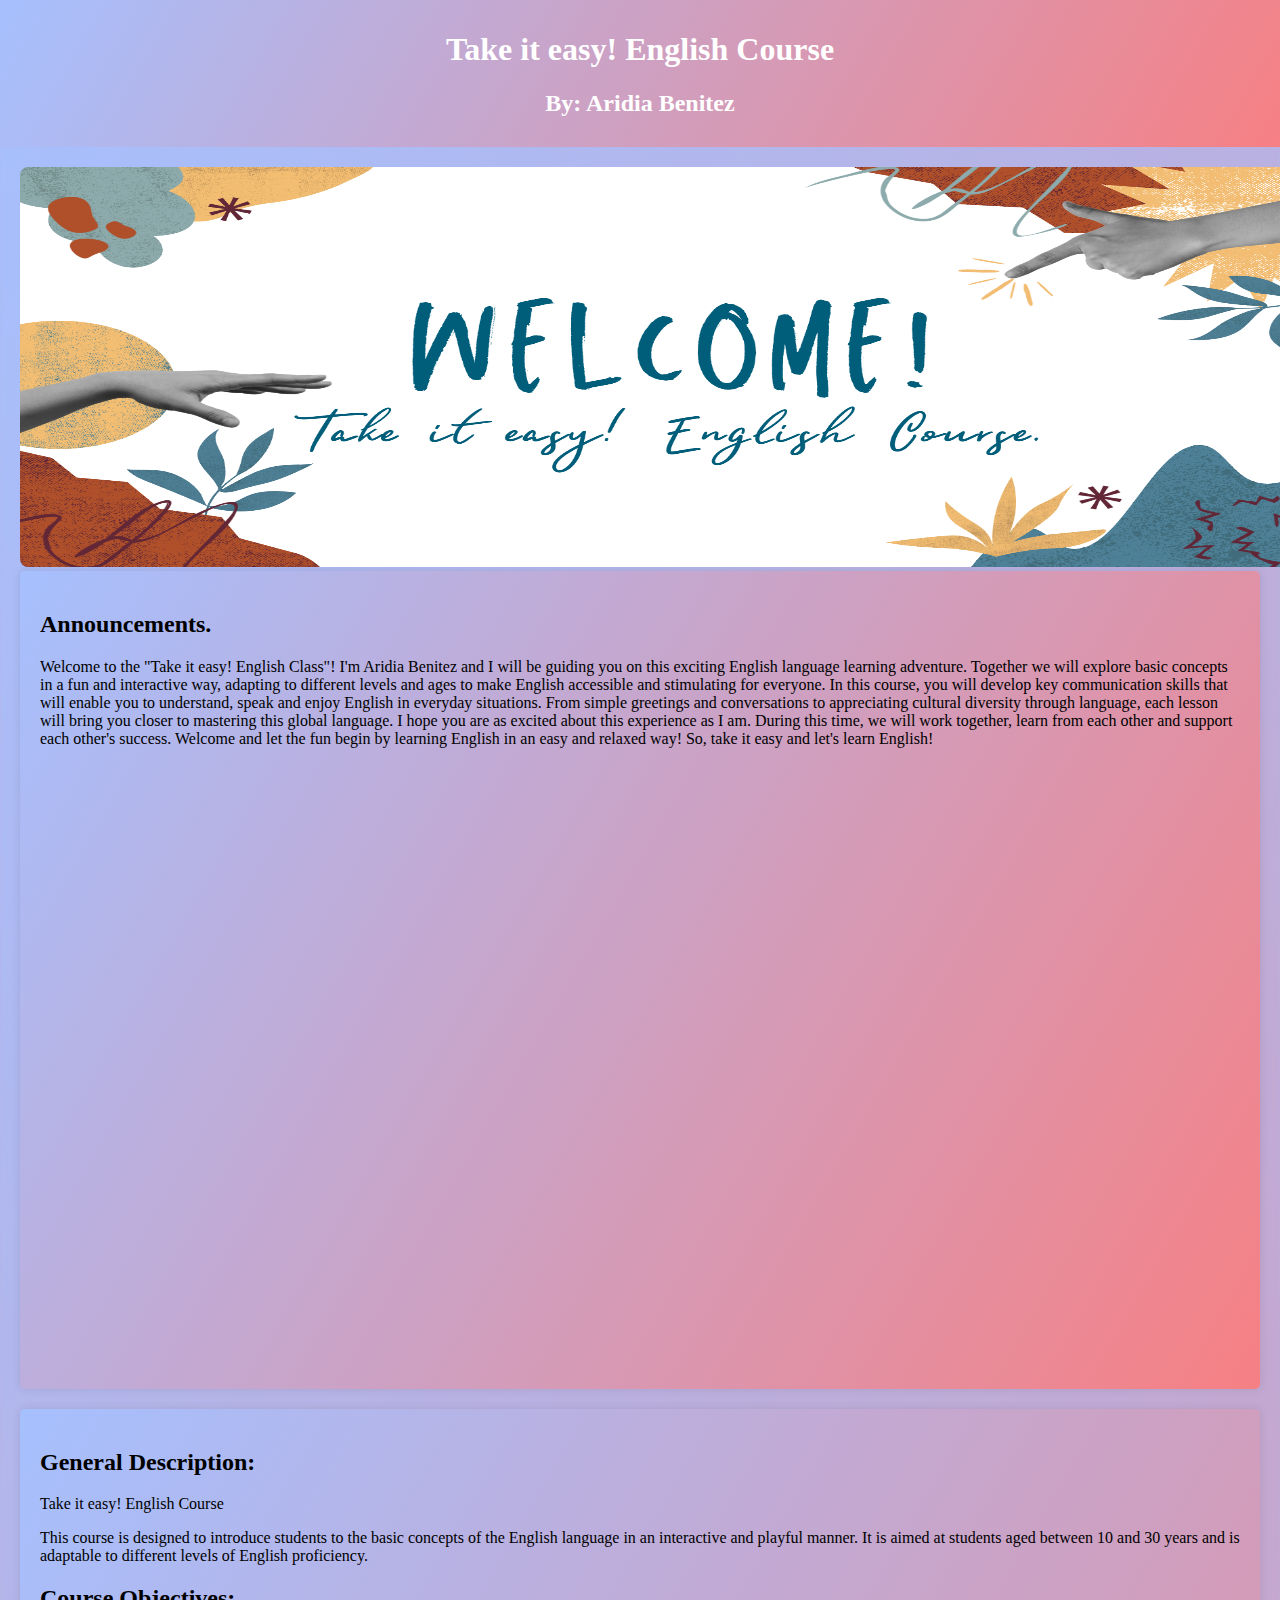
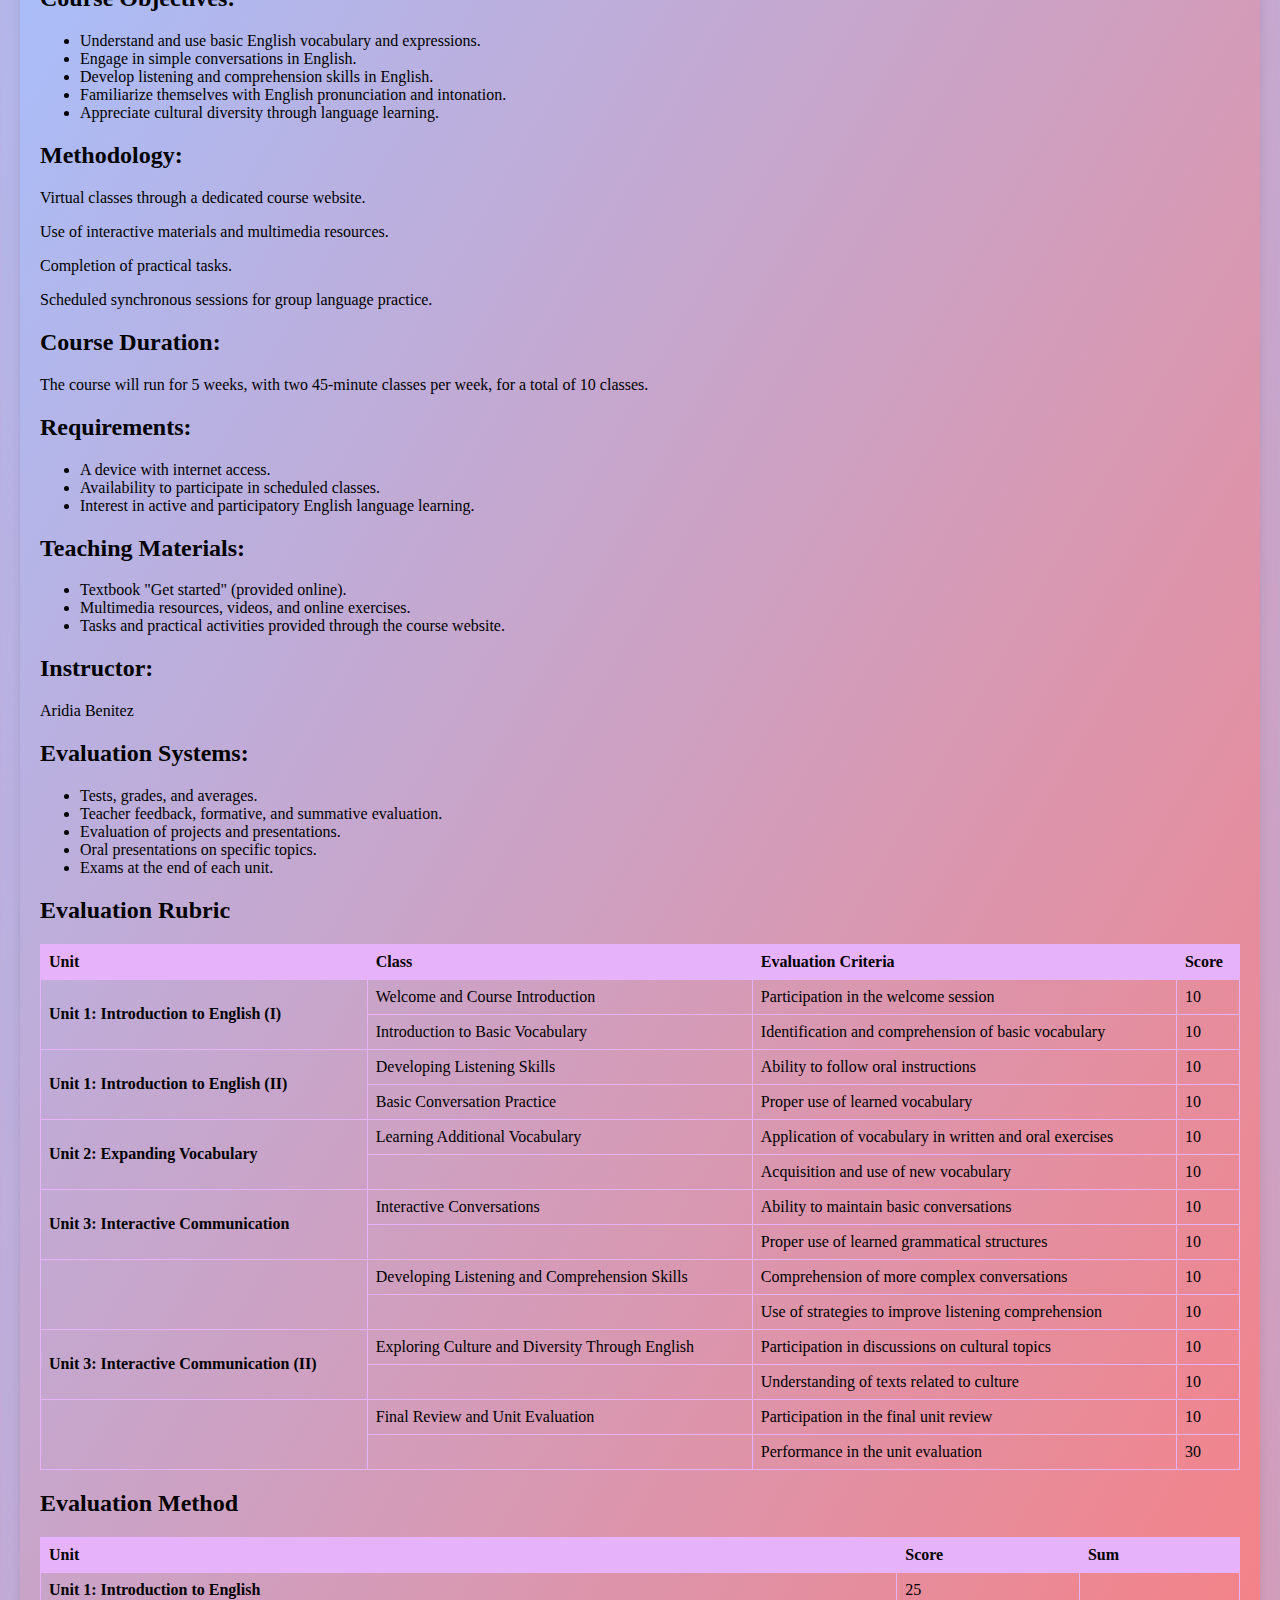
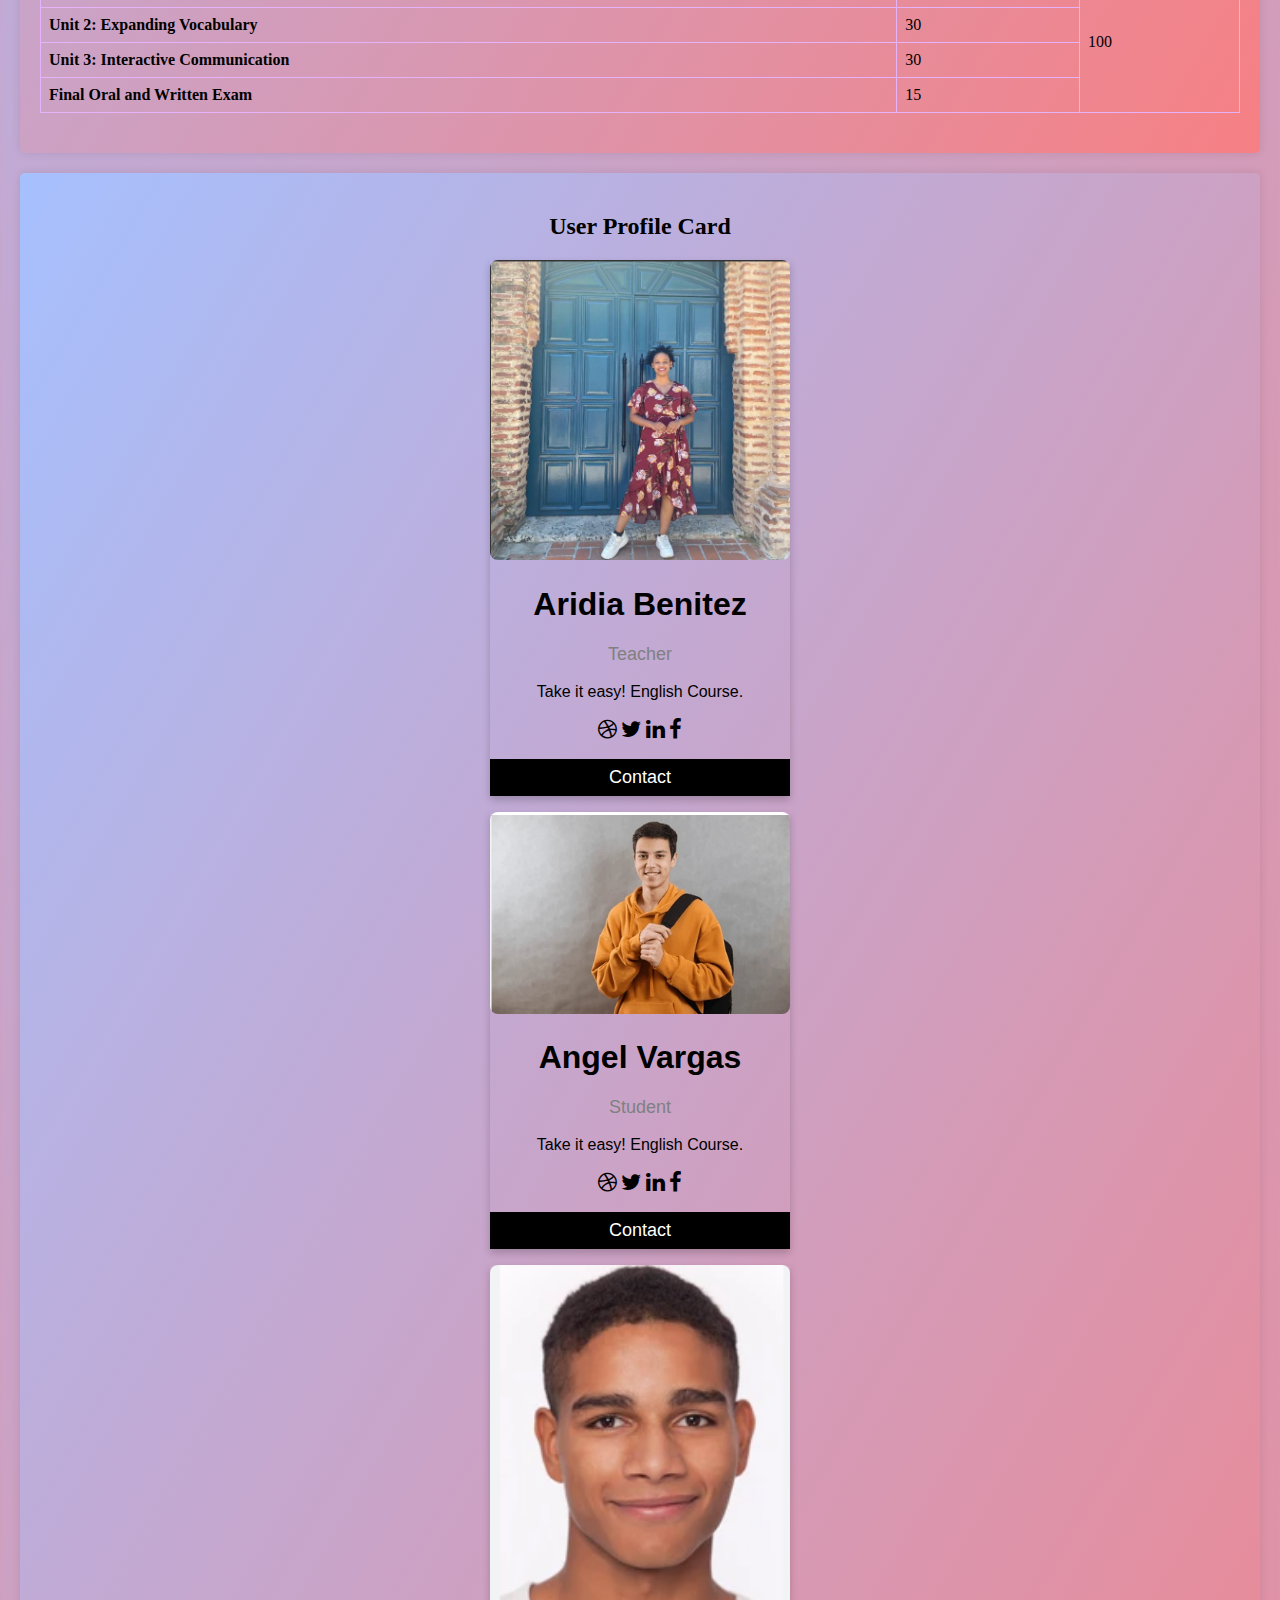
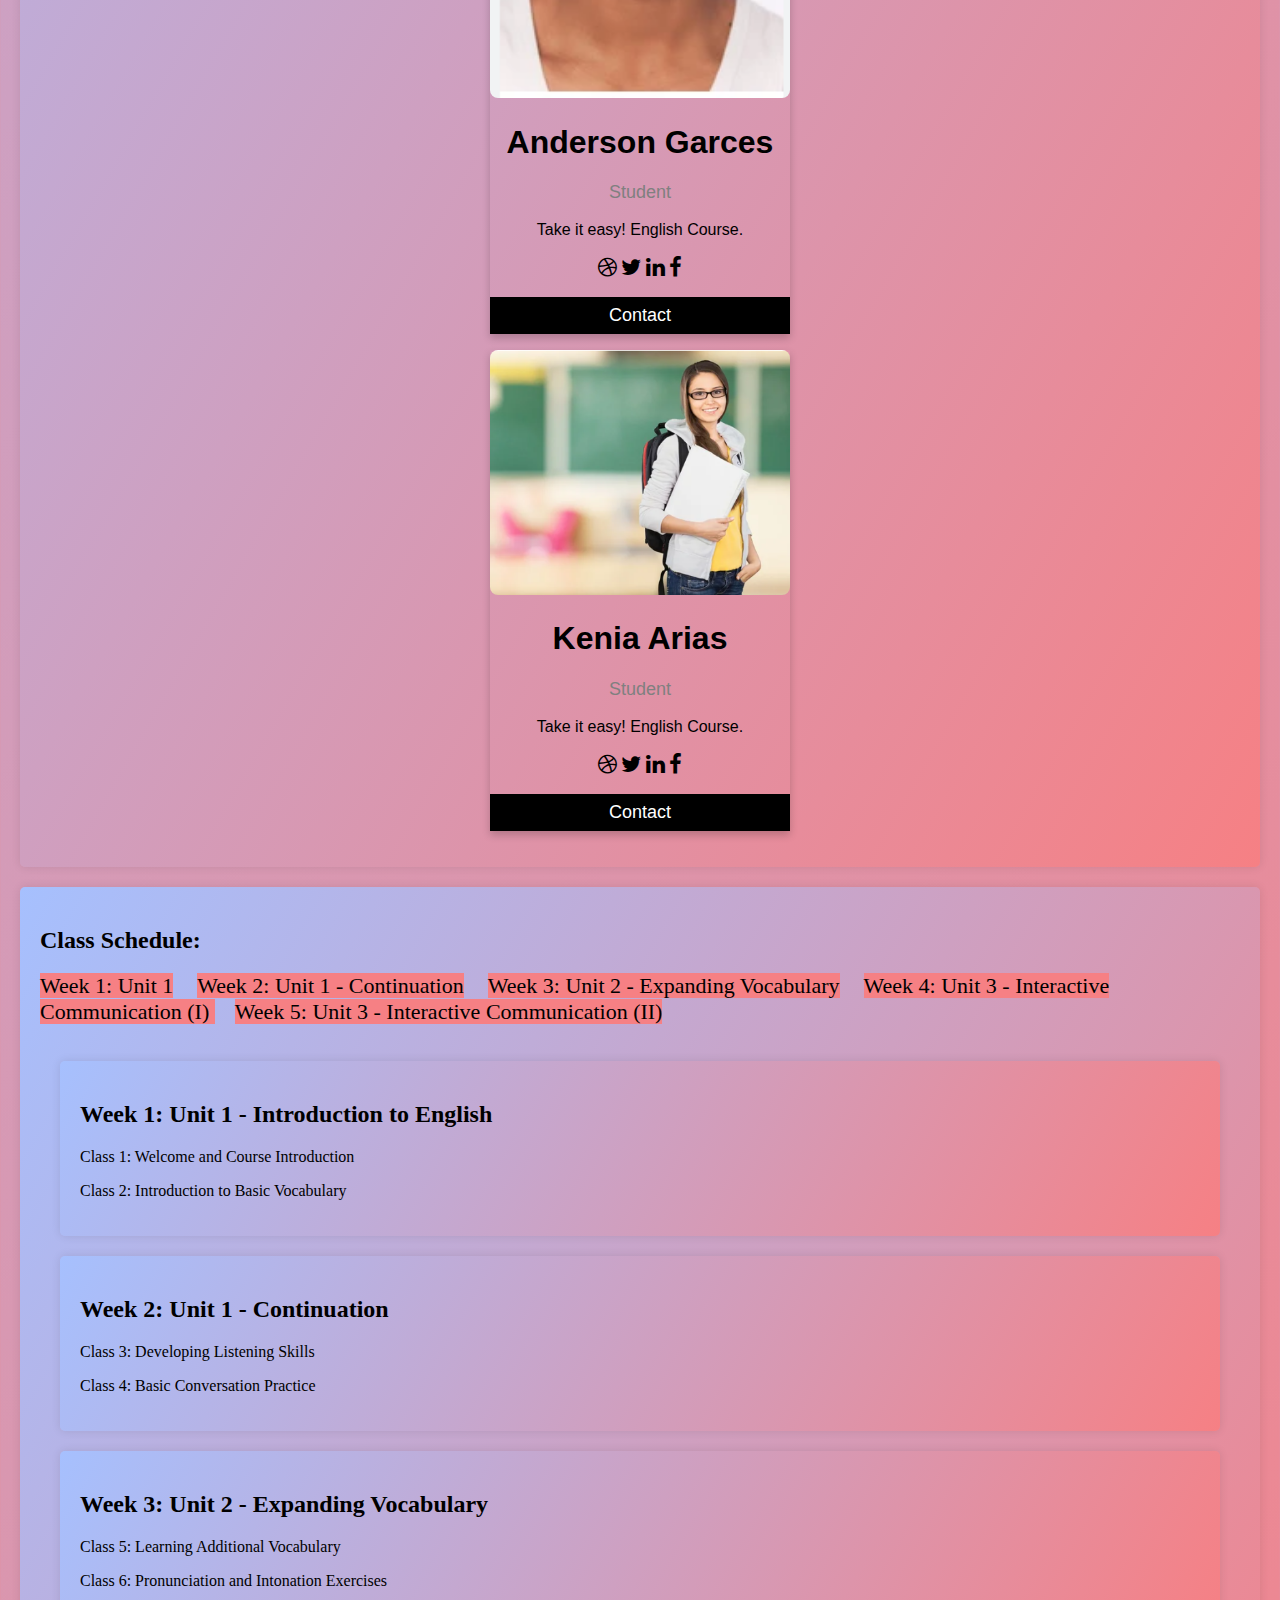
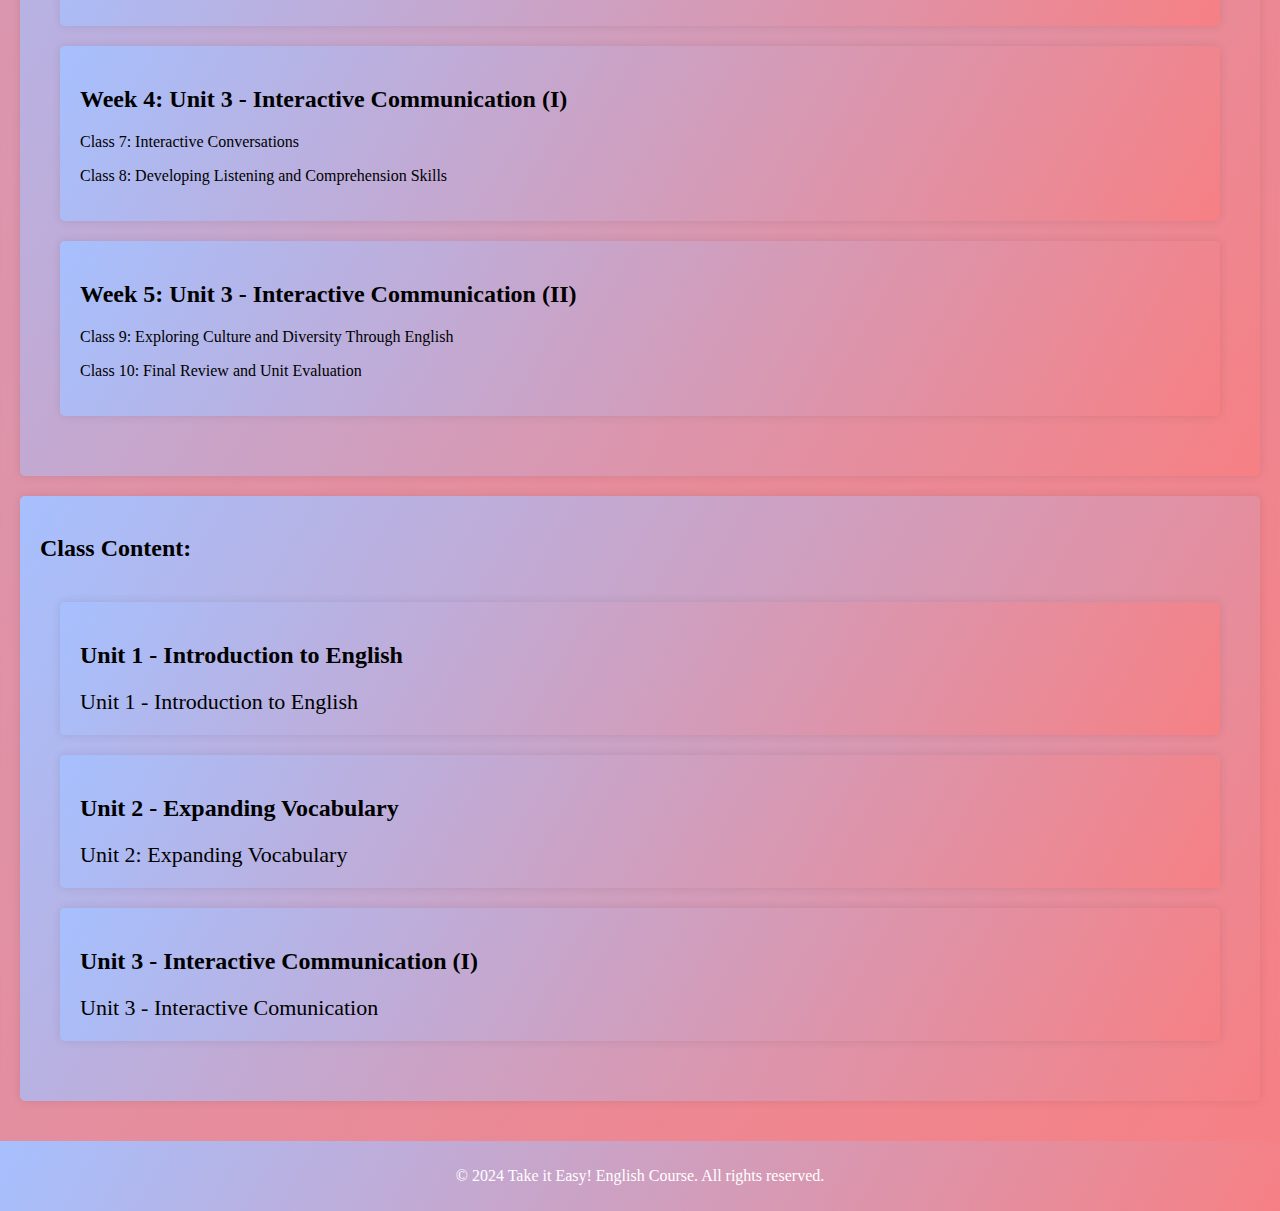
<file: index.html>
<!DOCTYPE html>
<html lang="en">
  <head>
    <meta charset="UTF-8" />
    <meta name="viewport" content="width=device-width, initial-scale=1.0" />
    <title>Take it easy! English Course</title>
    <link rel="stylesheet" href="styles.css" />
  </head>
  <body>
    <header>
      <h1>Take it easy! English Course</h1>
      <h2>By: Aridia Benitez</h2>
    </header>
    <main>
      
      <img src="carpeta/Yellow and Blue Organic Doodle Youtube Intro Video.png" width="1300" height="400" >  
    </img>

      <section id="Welcome message">
        <h2>Announcements.</h2>
        <p> Welcome to the "Take it easy! English Class"!
          I'm Aridia Benitez and I will be guiding you on this exciting English language learning adventure. Together we will explore basic concepts in a fun and interactive way, adapting to different levels and ages to make English accessible and stimulating for everyone.
          In this course, you will develop key communication skills that will enable you to understand, speak and enjoy English in everyday situations. From simple greetings and conversations to appreciating cultural diversity through language, each lesson will bring you closer to mastering this global language.
          I hope you are as excited about this experience as I am. During this time, we will work together, learn from each other and support each other's success. Welcome and let the fun begin by learning English in an easy and relaxed way! So, take it easy and let's learn English! </p>



          <iframe src="https://docs.google.com/forms/d/e/1FAIpQLSfRx5afR_zQ1QBlNjRRqELojDfIkBFGveF8sQHgAGb0RfVDOA/viewform?embedded=true" width="1280" height="601" frameborder="0" marginheight="0" marginwidth="0">Cargando…</iframe>
        </section>


      <section id="General Description">
        <h2>General Description:</h2>
        <p>Take it easy! English Course</p>
        <p>
          This course is designed to introduce students to the basic concepts of
          the English language in an interactive and playful manner. It is aimed
          at students aged between 10 and 30 years and is adaptable to different
          levels of English proficiency.
        </p>
    
        <h2>Course Objectives:</h2>
        <ul>
          <li>Understand and use basic English vocabulary and expressions.</li>
          <li>Engage in simple conversations in English.</li>
          <li>Develop listening and comprehension skills in English.</li>
          <li>
            Familiarize themselves with English pronunciation and intonation.
          </li>
          <li>Appreciate cultural diversity through language learning.</li>
        </ul>
   
        <h2>Methodology:</h2>
        <p>Virtual classes through a dedicated course website.</p>
        <p>Use of interactive materials and multimedia resources.</p>
        <p>Completion of practical tasks.</p>
        <p>Scheduled synchronous sessions for group language practice.</p>
   
        <h2>Course Duration:</h2>
        <p>
          The course will run for 5 weeks, with two 45-minute classes per week,
          for a total of 10 classes.
        </p>

        <h2>Requirements:</h2>
        <ul>
          <li>A device with internet access.</li>
          <li>Availability to participate in scheduled classes.</li>
          <li>
            Interest in active and participatory English language learning.
          </li>
        </ul>
    
        <h2>Teaching Materials:</h2>
        <ul>
          <li>Textbook "Get started" (provided online).</li>
          <li>Multimedia resources, videos, and online exercises.</li>
          <li>
            Tasks and practical activities provided through the course website.
          </li>
        </ul>
  
        <h2>Instructor:</h2>
        <p>Aridia Benitez</p>

        <h2>Evaluation Systems:</h2>
        <ul>
          <li>Tests, grades, and averages.</li>
          <li>Teacher feedback, formative, and summative evaluation.</li>
          <li>Evaluation of projects and presentations.</li>
          <li>Oral presentations on specific topics.</li>
          <li>Exams at the end of each unit.</li>
        </ul>
        <title>Evaluation Rubric</title>
<style>
    table {
        width: 100%;
        border-collapse: collapse;
        margin-bottom: 20px;
    }

    th, td {
        border: 1px solid #e6b2fa;
        padding: 8px;
        text-align: left;
    }

    th {
        background-color: #e6b2fa;
    }
</style>
</head>
<body>
    <h2>Evaluation Rubric</h2>
    <table>
        <tr>
            <th>Unit</th>
            <th> Class</th>
            <th>Evaluation Criteria</th>
            <th>Score</th>
        </tr>
        <tr>
            <td rowspan="2"><strong>Unit 1: Introduction to English (I) </strong></td>
            <td>Welcome and Course Introduction</td>
            <td>Participation in the welcome session</td>
            <td>10</td>
        </tr>
        <tr>
            <td>Introduction to Basic Vocabulary</td>
            <td>Identification and comprehension of basic vocabulary</td>
            <td>10</td>
        </tr>

        <tr>
          <td rowspan="2"><strong>Unit 1: Introduction to English (II) </strong></td>
          <td>Developing Listening Skills</td>
          <td>Ability to follow oral instructions</td>
          <td>10</td>
      </tr>
      <tr>
          <td>Basic Conversation Practice</td>
          <td>Proper use of learned vocabulary</td>
          <td>10</td>
      </tr>

      <tr>
        <td rowspan="2"><strong>Unit 2: Expanding Vocabulary</strong></td>
        <td>Learning Additional Vocabulary</td>
        <td>Application of vocabulary in written and oral exercises</td>
        <td>10</td>
    </tr>
      <tr>
        <td></td>
        <td>Acquisition and use of new vocabulary</td>
        <td>10</td>
    </tr>

    <tr>
      <td rowspan="2"><strong>Unit 3: Interactive Communication</strong></td>
      <td> Interactive Conversations</td>
      <td>Ability to maintain basic conversations	</td>
      <td>10</td>
  </tr>
    <tr>
      <td></td>
      <td>Proper use of learned grammatical structures</td>
      <td>10</td>
  </tr>
  <tr>
    <td rowspan="2"><strong></strong></td>
    <td>Developing Listening and Comprehension Skills</td>
    <td>Comprehension of more complex conversations</td>
    <td>10</td>
</tr>
  <tr>
    <td></td>
    <td>Use of strategies to improve listening comprehension</td>
    <td>10</td>
</tr>

<tr>
    <td rowspan="2"><strong>Unit 3: Interactive Communication (II) </strong></td>
    <td>Exploring Culture and Diversity Through English</td>
    <td>Participation in discussions on cultural topics</td>
    <td>10</td>
</tr>
  <tr>
    <td></td>
    <td>Understanding of texts related to culture</td>
    <td>10</td>
</tr>

<tr>
  <td rowspan="2"><strong></strong></td>
  <td>Final Review and Unit Evaluation	</td>
  <td>Participation in the final unit review	</td>
  <td>10</td>
</tr>
<tr>
  <td></td>
  <td>Performance in the unit evaluation</td>
  <td>30</td>
</tr>
        <!-- More rows for Unit 1 and other units -->
    </table>
    <head>
      <title>Evaluation Method</title>
  </head>
  <body>
      <h2>Evaluation Method</h2>
      <table>
          <thead>
              <tr>
                  <th>Unit</th>
                  <th>Score</th>
                  <th>Sum</th>
              </tr>
          </thead>
          <tbody>
              <tr>
                  <td><strong>Unit 1: Introduction to English</strong></td>
                  <td>25</td>
                  <td rowspan="4">100</td>
              </tr>
              <tr>
                  <td><strong>Unit 2: Expanding Vocabulary</strong></td>
                  <td>30</td>
              </tr>
              <tr>
                  <td><strong>Unit 3: Interactive Communication</strong></td>
                  <td>30</td>
              </tr>
              <tr>
                  <td><strong>Final Oral and Written Exam</strong></td>
                  <td>15</td>
              </tr>
          </tbody>
      </table>
  </body>
      </section>

    <section>
      <!-- Add icon library -->
<link rel="stylesheet" href="https://cdnjs.cloudflare.com/ajax/libs/font-awesome/4.7.0/css/font-awesome.min.css">
<style>
  .card {
    box-shadow: 0 4px 8px 0 rgba(0, 0, 0, 0.2);
    max-width: 300px;
    margin: auto;
    text-align: center;
    font-family: arial;
  }
  
  .title {
    color: grey;
    font-size: 18px;
  }
  
  button {
    border: none;
    outline: 0;
    display: inline-block;
    padding: 8px;
    color: white;
    background-color: #000;
    text-align: center;
    cursor: pointer;
    width: 100%;
    font-size: 18px;
  }
  
  a {
    text-decoration: none;
    font-size: 22px;
    color: black;
  }
  
  button:hover, a:hover {
    opacity: 0.7;
  }
  </style>
  </head>
  <body>
  
  <h2 style="text-align:center">User Profile Card</h2>
<div class="card">
  <img src="carpeta/ary.png" " style="width:100%">
  <h1>Aridia Benitez</h1>
  <p class="title">Teacher</p>
  <p>Take it easy! English Course.</p>
  <a href="jhosuard2723@gmail.com"><i class="fa fa-dribbble"></i></a>
  <a href="#"><i class="fa fa-twitter"></i></a>
  <a href="#"><i class="fa fa-linkedin"></i></a>
  <a href="#"><i class="fa fa-facebook"></i></a>
  <p><button>Contact</button></p>
</div>
<div class="card">
  <img src="carpeta/angel.png" alt=" " style="width:100%">
  <h1>Angel Vargas</h1>
  <p class="title">Student</p>
  <p>Take it easy! English Course.</p>
  <a href="jhosuard2723@gmail.com"><i class="fa fa-dribbble"></i></a>
  <a href="#"><i class="fa fa-twitter"></i></a>
  <a href="#"><i class="fa fa-linkedin"></i></a>
  <a href="#"><i class="fa fa-facebook"></i></a>
  <p><button>Contact</button></p>
</div>
<div class="card">
  <img src="carpeta/anderson.png" alt=" " style="width:100%">
  <h1>Anderson Garces</h1>
  <p class="title">Student</p>
  <p>Take it easy! English Course.</p>
  <a href="garcesguillenanderson@gmail.com"><i class="fa fa-dribbble"></i></a>
  <a href="#"><i class="fa fa-twitter"></i></a>
  <a href="#"><i class="fa fa-linkedin"></i></a>
  <a href="#"><i class="fa fa-facebook"></i></a>
  <p><button>Contact</button></p>
</div>
<div class="card">
  <img src="carpeta/kenia.png" alt=" " style="width:100%">
  <h1>Kenia Arias</h1>
  <p class="title">Student</p>
  <p>Take it easy! English Course.</p>
  <a href="Keniaariasr@gmail.com"><i class="fa fa-dribbble"></i></a>
  <a href="#"><i class="fa fa-twitter"></i></a>
  <a href="#"><i class="fa fa-linkedin"></i></a>
  <a href="#"><i class="fa fa-facebook"></i></a>
  <p><button>Contact</button></p>
</div>
    </section>
      <section id="class-schedule">
        <h2>Class Schedule:</h2>
        <!-- Add the class schedule details here -->
        <nav>
          <ul>
            <li><a href="#unit1">Week 1: Unit 1</a></li>
            <li><a href="#unit2">Week 2: Unit 1 - Continuation</a></li>
            <li><a href="#unit3">Week 3: Unit 2 - Expanding Vocabulary</a></li>
            <li><a href="#unit4">Week 4: Unit 3 - Interactive Communication (I) </a></li>
            <li><a href="#unit5">Week 5: Unit 3 - Interactive Communication (II) </a></li>
          </ul>
        </nav>
      </header>
      <main>
          <section id="unit1">
              <h2>Week 1: Unit 1 - Introduction to English</h2>
              <p>Class 1: Welcome and Course Introduction</p>
              <p>Class 2: Introduction to Basic Vocabulary</p>
          </section>
          <section id="unit2">
              <h2>Week 2: Unit 1 - Continuation</h2>
              <p>Class 3: Developing Listening Skills</p>
              <p>Class 4: Basic Conversation Practice</p>
          </section>
          <section id="unit3">
              <h2>Week 3: Unit 2 - Expanding Vocabulary</h2>
              <p>Class 5: Learning Additional Vocabulary</p>
              <p>Class 6: Pronunciation and Intonation Exercises</p>
          </section>
          <section id="unit4">
              <h2>Week 4: Unit 3 - Interactive Communication (I) </h2>
              <p>Class 7: Interactive Conversations</p>
              <p>Class 8: Developing Listening and Comprehension Skills</p>
          </section>
          <section id="unit5">
              <h2>Week 5: Unit 3 - Interactive Communication (II) </h2>
              <p>Class 9: Exploring Culture and Diversity Through English</p>
              <p>Class 10: Final Review and Unit Evaluation</p>
          </section>
        </section>

        <section id="class-content">
          <h2>Class Content:</h2>
          <!-- Add the class content details here -->
        </header>
        <main>
            <section id="unit1">
                <h2>Unit 1 - Introduction to English</h2>
                <a href="carpeta/Unit 1.html">Unit 1 - Introduction to English</a>
            </section>
            <section id="unit2">
                <h2>Unit 2 - Expanding Vocabulary</h2>
                <a href="carpeta/Unit 2.html"> Unit 2: Expanding Vocabulary</a>
            </section>
            <section id="unit3">
                <h2>Unit 3 - Interactive Communication (I) </h2>
                <a href="carpeta/Unit 3.html">Unit 3 - Interactive Comunication</a>
            </section>
          </section>

    </main>
    <footer>
      <p>&copy; 2024 Take it Easy! English Course. All rights reserved.</p>
    </footer>
  </body>
</html>
</file>
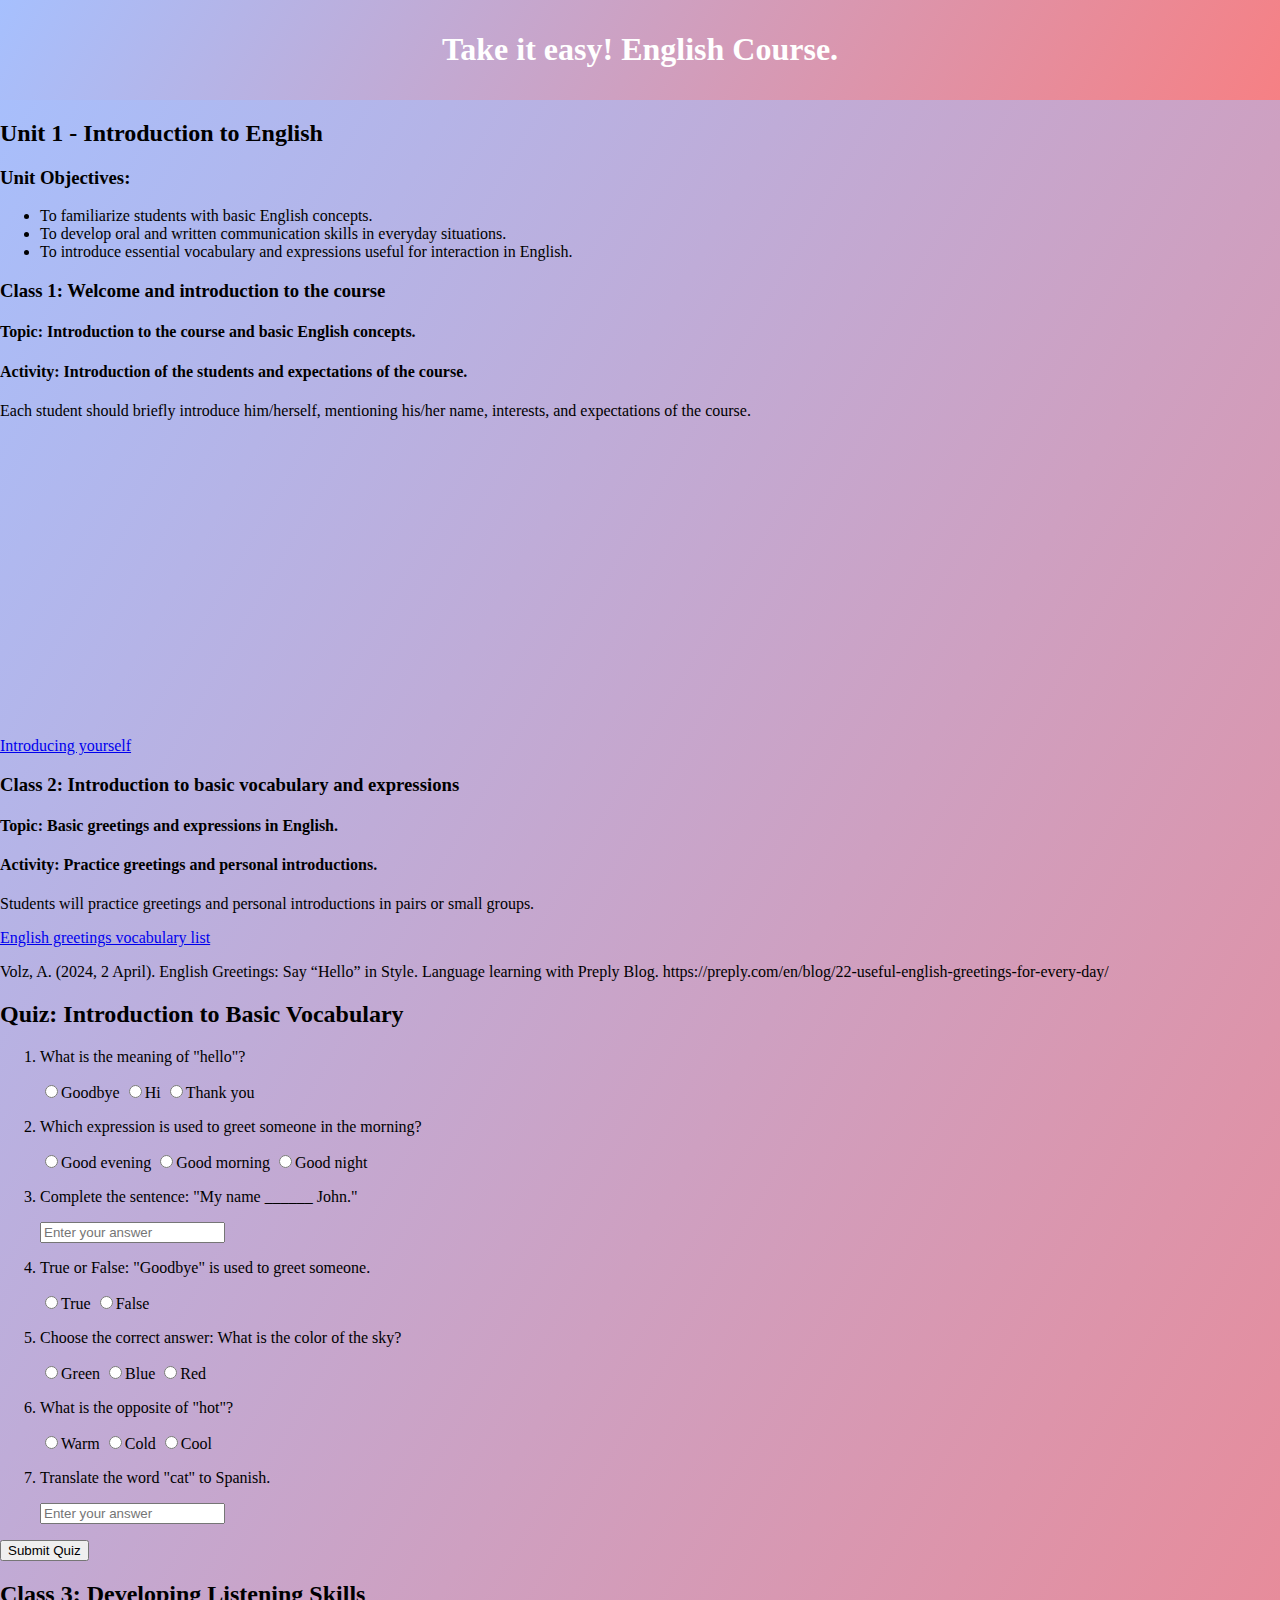
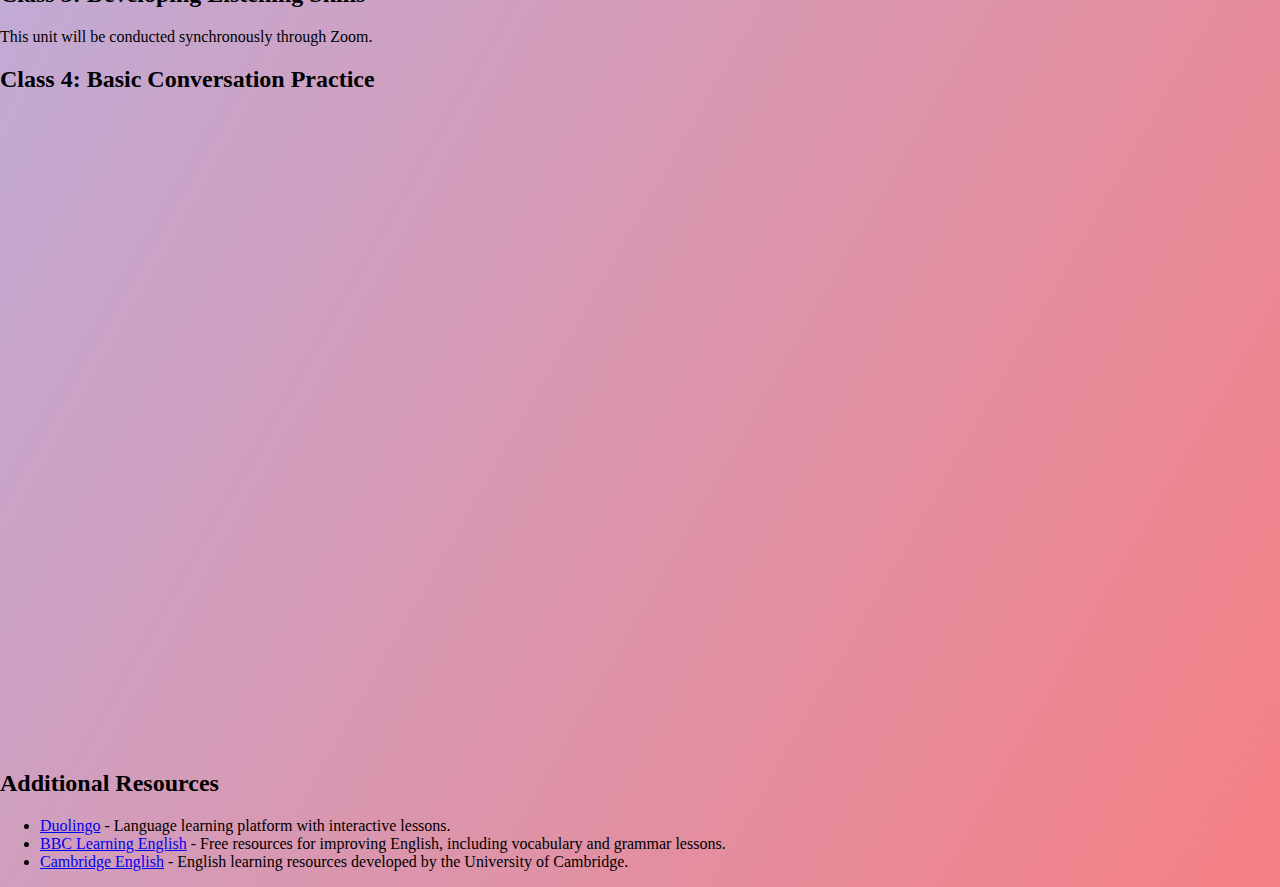
<file: carpeta/Unit 1.html>
<!DOCTYPE html>
<html lang="en">
  <head>
    <meta charset="UTF-8" />
    <meta name="viewport" content="width=device-width, initial-scale=1.0" />
    <title>Take it easy! English Course.</title>
    <style>
      body {
        font-family: Georgia, "Times New Roman";
        margin: 0;
        padding: 0;
        background-image: linear-gradient(120deg, #a6c0fe 0%, #f68084 100%);
        /* Gradient background from top to bottom */
      }

      header {
        background-image: linear-gradient(120deg, #a6c0fe 0%, #f68084 100%);
        color: #fff;
        padding: 10px;
        text-align: center;
      }

      img {
        border-radius: 8px;
      }
    </style>
  </head>
  <body>
    <header>
      <h1>Take it easy! English Course.</h1>
    </header>
    <main>
      <section id="unit1">
        <h2>Unit 1 - Introduction to English</h2>
        <h3>Unit Objectives:</h3>
        <ul>
          <li>To familiarize students with basic English concepts.</li>
          <li>
            To develop oral and written communication skills in everyday
            situations.
          </li>
          <li>
            To introduce essential vocabulary and expressions useful for
            interaction in English.
          </li>
        </ul>
        <article>
          <h3>Class 1: Welcome and introduction to the course</h3>
          <h4>Topic: Introduction to the course and basic English concepts.</h4>
          <h4>
            Activity: Introduction of the students and expectations of the
            course.
          </h4>
          <p>
            Each student should briefly introduce him/herself, mentioning
            his/her name, interests, and expectations of the course.
          </p>
          <a
            href="https://www.youtube.com/embed/PcGcl7YpGtU?si=dAqoI1iTkY70luyq"
            >Introducing yourself</a
          >
          <iframe
            width="560"
            height="315"
            src="https://www.youtube.com/embed/PcGcl7YpGtU?si=dAqoI1iTkY70luyq&amp;controls=0"
            title="Introducing yourself"
            frameborder="0"
            allow="accelerometer; autoplay; clipboard-write; encrypted-media; gyroscope; picture-in-picture; web-share"
            referrerpolicy="strict-origin-when-cross-origin"
            allowfullscreen
          ></iframe>
        </article>
        <article>
          <h3>Class 2: Introduction to basic vocabulary and expressions</h3>
          <h4>Topic: Basic greetings and expressions in English.</h4>
          <h4>Activity: Practice greetings and personal introductions.</h4>
          <p>
            Students will practice greetings and personal introductions in pairs
            or small groups.
          </p>
          <a
            href="https://preply.com/en/blog/22-useful-english-greetings-for-every-day/"
            >English greetings vocabulary list</a
          >
          <p>
            Volz, A. (2024, 2 April). English Greetings: Say “Hello” in Style.
            Language learning with Preply Blog.
            https://preply.com/en/blog/22-useful-english-greetings-for-every-day/
          </p>
        </article>
      </section>
      
            <!-- Here goes the quiz -->
<section id="quiz">
    <h2>Quiz: Introduction to Basic Vocabulary</h2>
    <form id="quizForm">
      <ol>
        <li>
          <p>What is the meaning of "hello"?</p>
          <input type="radio" name="q1" value="a">Goodbye
          <input type="radio" name="q1" value="b">Hi
          <input type="radio" name="q1" value="c">Thank you
        </li>
        <li>
          <p>Which expression is used to greet someone in the morning?</p>
          <input type="radio" name="q2" value="a">Good evening
          <input type="radio" name="q2" value="b">Good morning
          <input type="radio" name="q2" value="c">Good night
        </li>
        <li>
              <p>Complete the sentence: "My name ______ John."</p>
              <input type="text" name="q3" placeholder="Enter your answer">
            </li>
            <li>
              <p>True or False: "Goodbye" is used to greet someone.</p>
              <input type="radio" name="q4" value="true">True
              <input type="radio" name="q4" value="false">False
            </li>
            <li>
              <p>Choose the correct answer: What is the color of the sky?</p>
              <input type="radio" name="q5" value="a">Green
              <input type="radio" name="q5" value="b">Blue
              <input type="radio" name="q5" value="c">Red
            </li>
            <li>
              <p>What is the opposite of "hot"?</p>
              <input type="radio" name="q6" value="a">Warm
              <input type="radio" name="q6" value="b">Cold
              <input type="radio" name="q6" value="c">Cool
            </li>
            <li>
              <p>Translate the word "cat" to Spanish.</p>
              <input type="text" name="q7" placeholder="Enter your answer">
            </li>
        
          
        <!-- Add more Qs if needed -->
      </ol>
      <button type="button" onclick="checkQuiz()">Submit Quiz</button>
    </form>
    <div id="quizResults"></div>
  </section>
  
  <script>
    function checkQuiz() {
      const form = document.getElementById('quizForm');
      const quizResults = document.getElementById('quizResults');
      const score = calculateScore(form);
      quizResults.innerHTML = `Your score: ${score}`;
    }
  
    function calculateScore(form) {
      let score = 0;
      const correctAnswers = ['b', 'b']; // Las respuestas correctas para cada pregunta
      for (let i = 0; i < form.elements.length; i++) {
        const element = form.elements[i];
        if (element.type === 'radio' && element.checked) {
          if (element.value === correctAnswers[i]) {
            score++;
          }
        }
      }
      return score;
    }
  </script>
  <h2>Class 3: Developing Listening Skills </h2>
<p>                    This unit will be conducted synchronously through Zoom.
</p>
  <h2>Class 4: Basic Conversation Practice</h2>
  <iframe src="https://docs.google.com/forms/d/e/1FAIpQLSdLDZYjZ8lZab3iEMiYOAnpDx84z7C3-hjW9RIE0PiVXTRSNw/viewform?embedded=true" width="100%" height="633" frameborder="0" marginheight="0" marginwidth="0">Cargando…</iframe>
  <section id="additional-resources">
    <h2>Additional Resources</h2>
    <ul>
      <li>
        <a href="https://www.duolingo.com/">Duolingo</a> - Language learning
        platform with interactive lessons.
      </li>
      <li>
        <a href="https://www.bbc.co.uk/learningenglish"
          >BBC Learning English</a
        >
        - Free resources for improving English, including vocabulary and
        grammar lessons.
      </li>
      <li>
        <a href="https://www.cambridgeenglish.org/learning-english/"
          >Cambridge English</a
        >
        - English learning resources developed by the University of
        Cambridge.
      </li>
    </ul>
  </section>       
  </body>
    </main>
  </body>
</html>
</file>
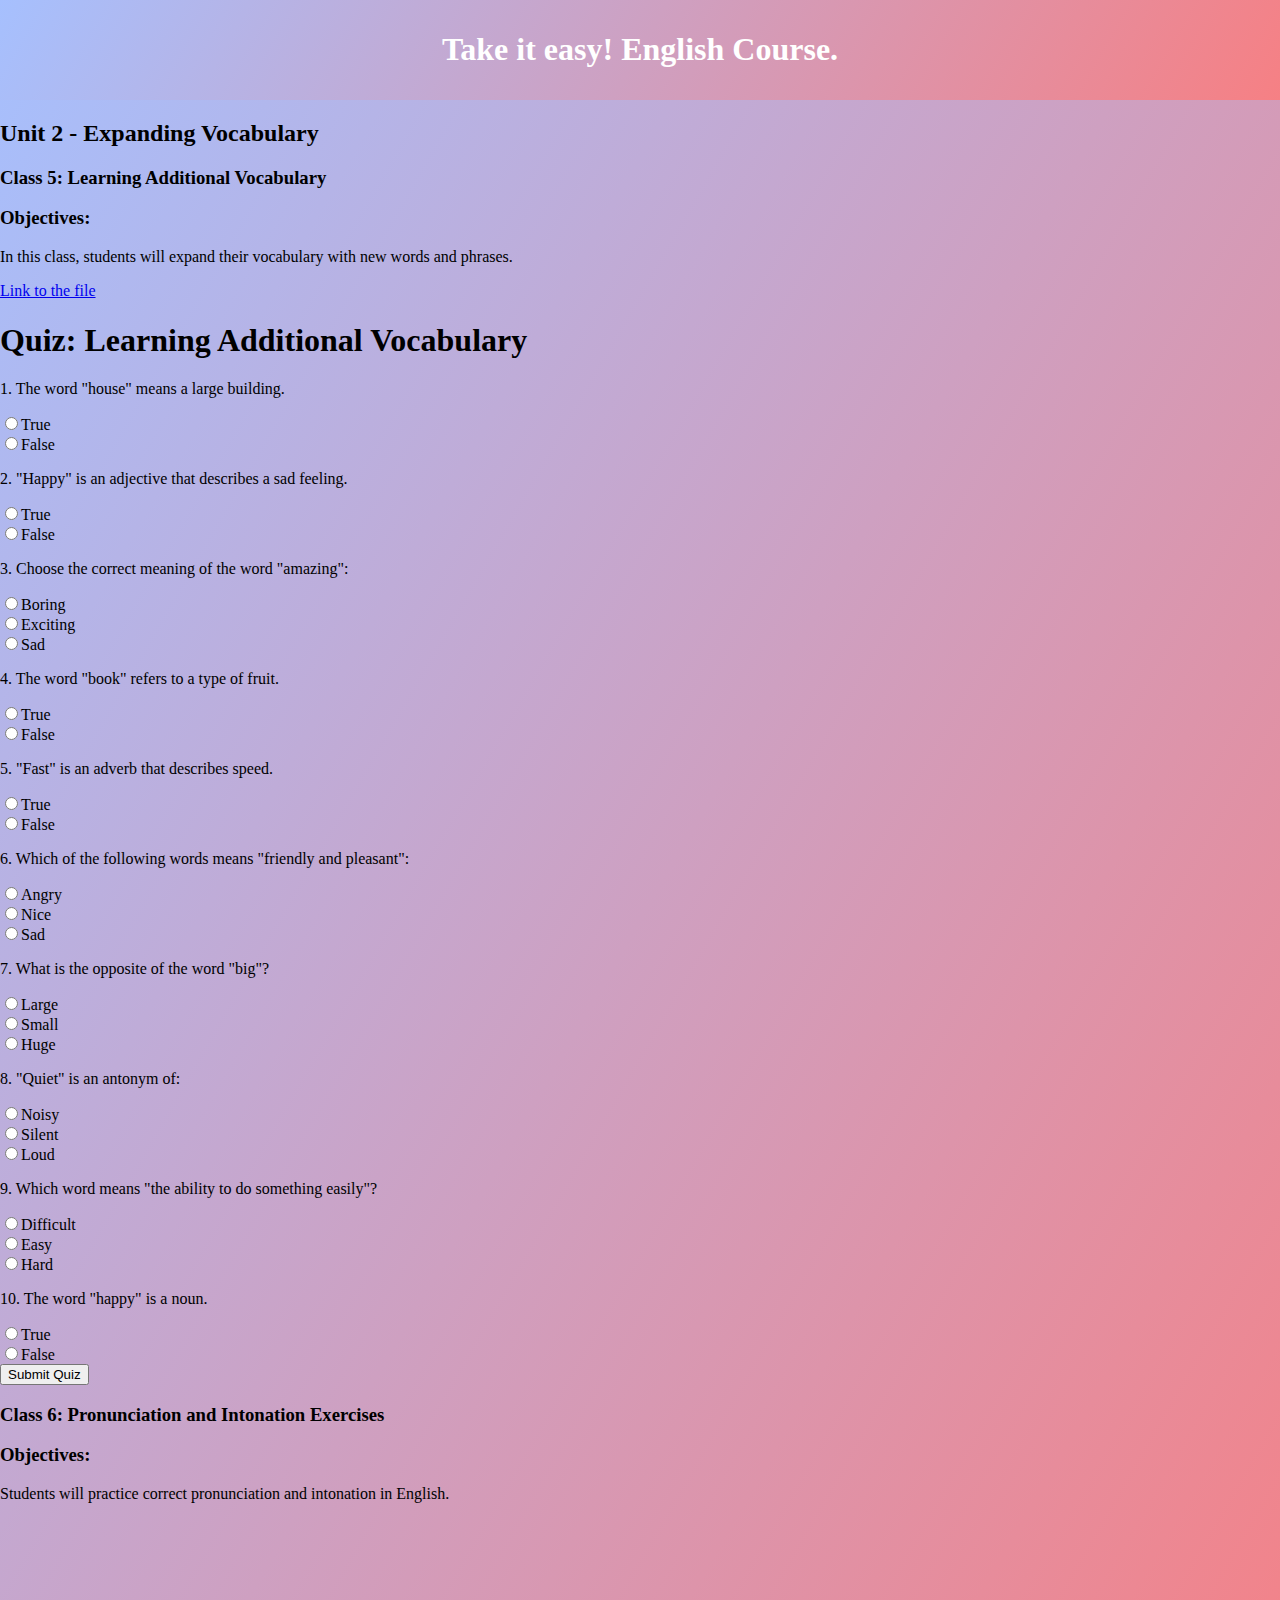
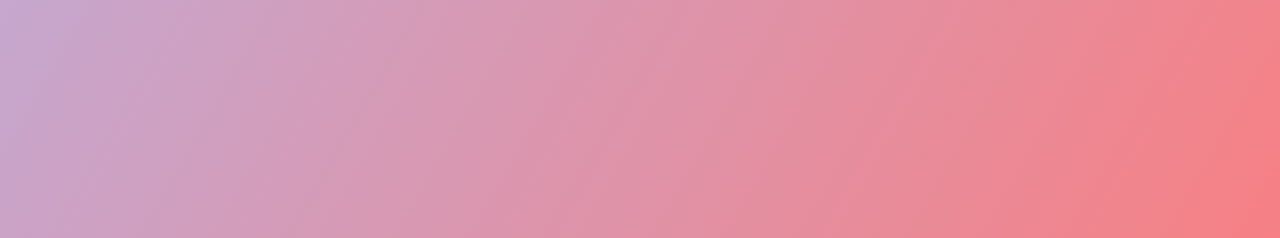
<file: carpeta/Unit 2.html>
<!DOCTYPE html>
<html lang="en">
  <head>
    <meta charset="UTF-8" />
    <meta name="viewport" content="width=device-width, initial-scale=1.0" />
    <title>Take it easy! English Course.</title>
    <style>
      body {
        font-family: Georgia, "Times New Roman";
        margin: 0;
        padding: 0;
        background-image: linear-gradient(120deg, #a6c0fe 0%, #f68084 100%);
        /* Gradient background from top to bottom */
      }

      header {
        background-image: linear-gradient(120deg, #a6c0fe 0%, #f68084 100%);
        color: #fff;
        padding: 10px;
        text-align: center;
      }

      img {
        border-radius: 8px;
      }
    </style>
  </head>
  <body>
    <header>
      <h1>Take it easy! English Course.</h1>
    </header>
    <main>
      <section id="unit2">
        <h2>Unit 2 - Expanding Vocabulary</h2>
        <article>
          <h3>Class 5: Learning Additional Vocabulary</h3>
          <h3>Objectives:</h3>
          <p>
            In this class, students will expand their vocabulary with new words
            and phrases.
          </p>
         <a href="https://drive.google.com/drive/folders/1PWDYpEL7htMd0jvjqlxA7mFxbuQjeWNA?usp=sharing" target="_blank">Link to the file</a>

          <h1>Quiz: Learning Additional Vocabulary</h1>
          <form id="quizForm">
            <div class="question">
              <p>1. The word "house" means a large building.</p>
              <div class="answers">
                <label><input type="radio" name="q1" value="true" />True</label
                ><br />
                <label
                  ><input type="radio" name="q1" value="false" />False</label
                >
              </div>
            </div>
            <div class="question">
              <p>2. "Happy" is an adjective that describes a sad feeling.</p>
              <div class="answers">
                <label><input type="radio" name="q2" value="true" />True</label
                ><br />
                <label
                  ><input type="radio" name="q2" value="false" />False</label
                >
              </div>
            </div>
            <div class="question">
              <p>3. Choose the correct meaning of the word "amazing":</p>
              <div class="answers">
                <label><input type="radio" name="q3" value="a" />Boring</label
                ><br />
                <label><input type="radio" name="q3" value="b" />Exciting</label
                ><br />
                <label><input type="radio" name="q3" value="c" />Sad</label>
              </div>
            </div>
            <div class="question">
              <p>4. The word "book" refers to a type of fruit.</p>
              <div class="answers">
                <label><input type="radio" name="q4" value="true" />True</label
                ><br />
                <label
                  ><input type="radio" name="q4" value="false" />False</label
                >
              </div>
            </div>
            <div class="question">
              <p>5. "Fast" is an adverb that describes speed.</p>
              <div class="answers">
                <label><input type="radio" name="q5" value="true" />True</label
                ><br />
                <label
                  ><input type="radio" name="q5" value="false" />False</label
                >
              </div>
            </div>
            <div class="question">
              <p>
                6. Which of the following words means "friendly and pleasant":
              </p>
              <div class="answers">
                <label><input type="radio" name="q6" value="a" />Angry</label
                ><br />
                <label><input type="radio" name="q6" value="b" />Nice</label
                ><br />
                <label><input type="radio" name="q6" value="c" />Sad</label>
              </div>
            </div>
            <div class="question">
              <p>7. What is the opposite of the word "big"?</p>
              <div class="answers">
                <label><input type="radio" name="q7" value="a" />Large</label
                ><br />
                <label><input type="radio" name="q7" value="b" />Small</label
                ><br />
                <label><input type="radio" name="q7" value="c" />Huge</label>
              </div>
            </div>
            <div class="question">
              <p>8. "Quiet" is an antonym of:</p>
              <div class="answers">
                <label><input type="radio" name="q8" value="a" />Noisy</label
                ><br />
                <label><input type="radio" name="q8" value="b" />Silent</label
                ><br />
                <label><input type="radio" name="q8" value="c" />Loud</label>
              </div>
            </div>
            <div class="question">
              <p>9. Which word means "the ability to do something easily"?</p>
              <div class="answers">
                <label
                  ><input type="radio" name="q9" value="a" />Difficult</label
                ><br />
                <label><input type="radio" name="q9" value="b" />Easy</label
                ><br />
                <label><input type="radio" name="q9" value="c" />Hard</label>
              </div>
            </div>
            <div class="question">
              <p>10. The word "happy" is a noun.</p>
              <div class="answers">
                <label><input type="radio" name="q10" value="true" />True</label
                ><br />
                <label
                  ><input type="radio" name="q10" value="false" />False</label
                >
              </div>
            </div>
            <button type="button" onclick="checkQuiz()">Submit Quiz</button>
          </form>
          <div id="quizResults"></div>

          <script>
            function checkQuiz() {
              const form = document.getElementById("quizForm");
              const quizResults = document.getElementById("quizResults");
              const score = calculateScore(form);
              quizResults.innerHTML = `Your score: ${score} / 10`;
            }

            function calculateScore(form) {
              let score = 0;
              const correctAnswers = [
                "true",
                "false",
                "b",
                "false",
                "true",
                "b",
                "b",
                "b",
                "b",
                "false",
              ];
              for (let i = 0; i < form.elements.length; i++) {
                const element = form.elements[i];
                if (
                  element.type === "radio" &&
                  element.checked &&
                  element.value === correctAnswers[i]
                ) {
                  score++;
                }
              }
              return score;
            }
          </script>
        </article>

        <article>
          <h3>Class 6: Pronunciation and Intonation Exercises</h3>
          <h3>Objectives:</h3>
          <p>
            Students will practice correct pronunciation and intonation in
            English.
          </p>
          <a>
            <iframe
              width="560"
              height="315"
              src="https://www.youtube.com/embed/tzh3Owutf5Y?si=33lJ-h8IA1SN1KA5&amp;controls=0"
              title="Pronunciation and Intonation Exercises"
              frameborder="0"
              allow="accelerometer; autoplay; clipboard-write; encrypted-media; gyroscope; picture-in-picture; web-share"
              referrerpolicy="strict-origin-when-cross-origin"
              allowfullscreen
            ></iframe>
          </a>
        </article>
      </section>
    </main>
  </body>
</html>
</file>
<file: styles.css>
body {
  font-family: Georgia, "Times New Roman";
  margin: 0;
  padding: 0;
  background-image: linear-gradient(120deg, #a6c0fe 0%, #f68084 100%);
  /* Gradient background from top to bottom */
}

header {
  background-image: linear-gradient(120deg, #a6c0fe 0%, #f68084 100%);
  color: #fff;
  padding: 10px;
  text-align: center;
}

nav ul {
  list-style-type: none;
  padding: 0;
}
nav ul li {
  display: inline;
  margin-right: 20px;
}

nav ul li a {
  background-image: linear-gradient(#f68084 100%);
  text-decoration: none;
}

nav ul li a:hover {
  text-decoration: underline;
}

main {
  padding: 20px;
}

section {
  margin-bottom: 20px;
  background-image: linear-gradient(120deg, #a6c0fe 0%, #f68084 100%);
  padding: 20px;
  border-radius: 5px;
  box-shadow: 0 0 10px rgba(0, 0, 0, 0.1);
  transition: all 0.3s ease;
  /* Add smooth transition effect */
  box-align: center;
}

section:hover {
  background-color: #f0f0f0; /* Change background color on hover */
  box-shadow: 0 0 15px rgba(0, 0, 0, 0.2); /* Add box shadow on hover */
  transform: scale(1.05); /* Increase box size on hover */
}

footer {
  background-image: linear-gradient(120deg, #a6c0fe 0%, #f68084 100%);
  color: #fff;
  text-align: center;
  padding: 10px;
}
img {
  border-radius: 8px;
}
</file>
